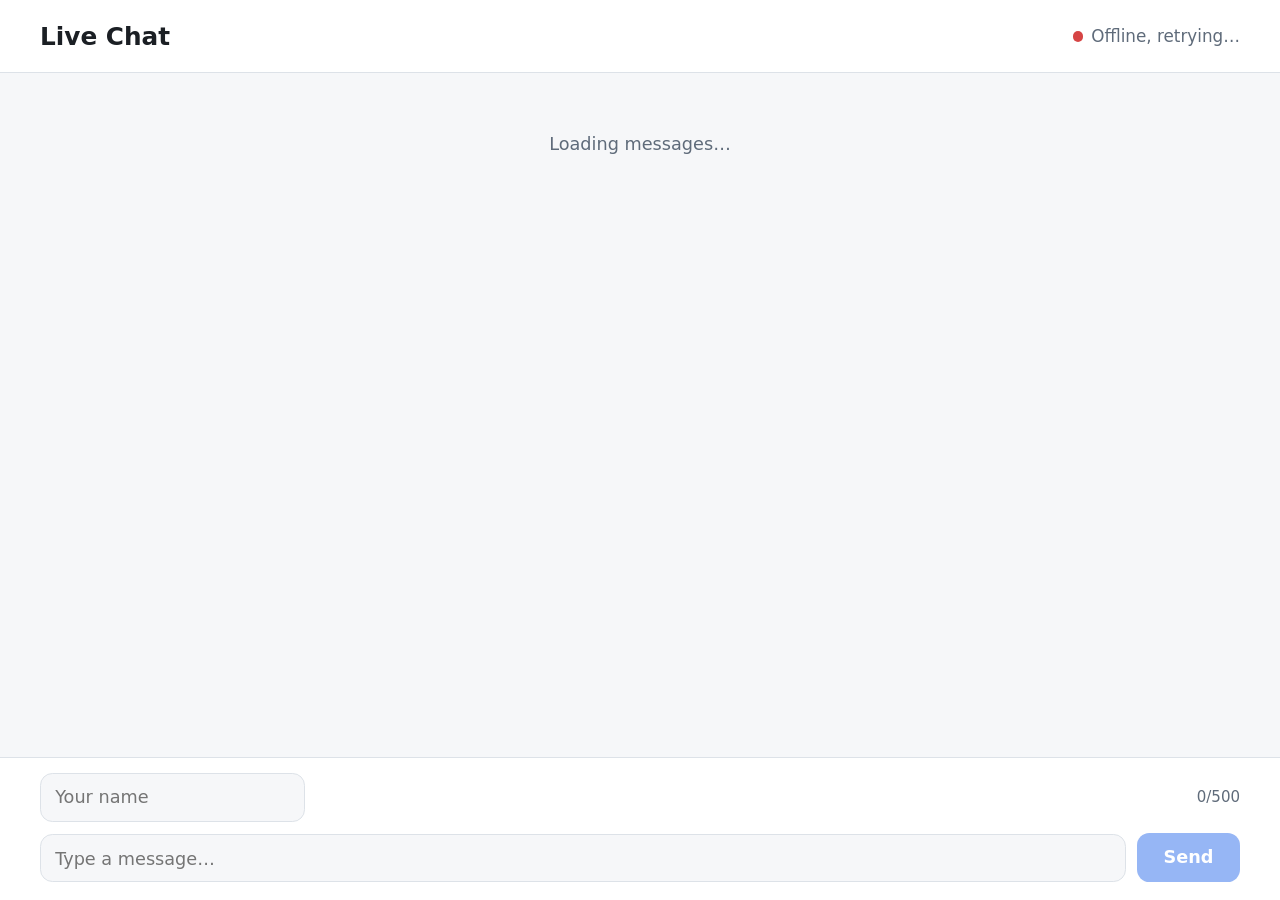
<file: website/public/index.html>
<!doctype html>
<html lang="en">
<head>
  <meta charset="utf-8">
  <meta name="viewport" content="width=device-width, initial-scale=1, viewport-fit=cover">
  <title>Live Chat</title>
  <link rel="icon" href="data:,">
  <link rel="stylesheet" href="styles.css">
  <script src="app.js" defer></script>
</head>
<body>
  <div class="app">
    <header class="topbar">
      <h1>Live Chat</h1>
      <span id="status" class="status" data-state="connecting" role="status">
        <span id="status-text">Connecting…</span>
      </span>
    </header>

    <main id="scroller" class="scroller">
      <button id="older" class="older" type="button" hidden>Load older messages</button>
      <p id="empty" class="empty">Loading messages…</p>
      <ol id="messages" class="messages" aria-live="polite" aria-label="Messages"></ol>
    </main>

    <p id="error" class="error" role="alert" hidden></p>

    <form id="composer" class="composer" autocomplete="off" novalidate>
      <div class="meta-row">
        <label class="visually-hidden" for="name">Your name</label>
        <input id="name" class="name" name="author" maxlength="30" placeholder="Your name" required>
        <span id="counter" class="counter" aria-live="polite">0/500</span>
      </div>
      <div class="row">
        <label class="visually-hidden" for="text">Message</label>
        <textarea id="text" name="text" rows="1" maxlength="500" placeholder="Type a message…"></textarea>
        <button id="send" class="send" type="submit" disabled>Send</button>
      </div>
    </form>
  </div>

  <noscript><p class="noscript">This chat needs JavaScript enabled.</p></noscript>
</body>
</html>
</file>
<file: website/public/styles.css>
/* ---------- Size: change this one line to scale the whole UI ---------- */
html {
  /* 17px on laptops, up to 20px on large monitors */
  font-size: clamp(17px, 0.6vw + 10px, 20px);
}

/* ---------- Theme ---------- */
:root {
  --bg: #f6f7f9;
  --surface: #ffffff;
  --text: #1b1f24;
  --muted: #5f6b7a;
  --border: #dde2e8;
  --accent: #2f6fed;
  --accent-text: #ffffff;
  --mine: #e8f0fe;
  --ok: #1f9d55;
  --warn: #c98a00;
  --bad: #d64545;
  --radius: 0.85rem;
  --content-width: 1200px;
  --gutter: max(1rem, calc((100% - var(--content-width)) / 2));
  color-scheme: light dark;
}

@media (prefers-color-scheme: dark) {
  :root {
    --bg: #111418;
    --surface: #1a1e24;
    --text: #e6e9ed;
    --muted: #97a1ad;
    --border: #2c323a;
    --accent: #5b8def;
    --mine: #1e2b45;
  }
}

* { box-sizing: border-box; }

[hidden] { display: none !important; }

html, body { height: 100%; margin: 0; }

body {
  background: var(--surface);
  color: var(--text);
  font: 1rem/1.5 system-ui, -apple-system, "Segoe UI", Roboto, sans-serif;
}

/* ---------- Layout: full width, content centred on very wide screens ---------- */
.app {
  display: flex;
  flex-direction: column;
  height: 100dvh;
  width: 100%;
  background: var(--surface);
}

.topbar {
  display: flex;
  align-items: center;
  justify-content: space-between;
  gap: 0.75rem;
  padding: 1rem var(--gutter);
  border-bottom: 1px solid var(--border);
}

.topbar h1 { margin: 0; font-size: 1.4rem; }

.status {
  display: inline-flex;
  align-items: center;
  gap: 0.45rem;
  font-size: 0.95rem;
  color: var(--muted);
}

.status::before {
  content: "";
  width: 0.6rem;
  height: 0.6rem;
  border-radius: 50%;
  background: var(--warn);
}

.status[data-state="online"]::before { background: var(--ok); }
.status[data-state="offline"]::before { background: var(--bad); }

.scroller {
  flex: 1;
  overflow-y: auto;
  padding: 1.25rem var(--gutter);
  background: var(--bg);
}

/* ---------- Messages ---------- */
.messages {
  list-style: none;
  margin: 0;
  padding: 0;
  display: flex;
  flex-direction: column;
  gap: 0.75rem;
}

.msg {
  align-self: flex-start;
  max-width: min(70%, 45rem);
  padding: 0.6rem 0.95rem;
  border-radius: var(--radius);
  border: 1px solid var(--border);
  background: var(--surface);
  overflow-wrap: anywhere;
}

.msg.mine {
  align-self: flex-end;
  background: var(--mine);
  border-color: transparent;
}

.msg .head {
  display: flex;
  gap: 0.6rem;
  align-items: baseline;
  font-size: 0.85rem;
  color: var(--muted);
  margin-bottom: 0.15rem;
}

.msg .author { font-weight: 600; color: var(--text); }

.msg .body { font-size: 1.05rem; white-space: pre-wrap; }

.empty {
  text-align: center;
  color: var(--muted);
  margin: 2rem 0;
}

.older {
  display: block;
  margin: 0 auto 0.85rem;
  padding: 0.4rem 0.95rem;
  font: inherit;
  font-size: 0.9rem;
  color: var(--accent);
  background: var(--surface);
  border: 1px solid var(--border);
  border-radius: 999px;
  cursor: pointer;
}

/* ---------- Composer ---------- */
.error {
  margin: 0;
  padding: 0.6rem var(--gutter);
  font-size: 0.95rem;
  color: var(--bad);
  border-top: 1px solid var(--border);
}

.composer {
  padding: 0.85rem var(--gutter) calc(1rem + env(safe-area-inset-bottom));
  border-top: 1px solid var(--border);
  background: var(--surface);
}

.meta-row {
  display: flex;
  justify-content: space-between;
  align-items: center;
  margin-bottom: 0.6rem;
}

.counter { font-size: 0.85rem; color: var(--muted); }
.counter.over { color: var(--bad); }

.row { display: flex; gap: 0.6rem; align-items: flex-end; }

input, textarea {
  font: inherit;
  color: inherit;
  background: var(--bg);
  border: 1px solid var(--border);
  border-radius: 0.7rem;
  padding: 0.6rem 0.8rem;
}

input:focus, textarea:focus, button:focus-visible {
  outline: 2px solid var(--accent);
  outline-offset: 1px;
}

.name { width: 15rem; max-width: 60%; }

textarea {
  flex: 1;
  resize: none;
  overflow-y: hidden;
  max-height: 10rem;
}

.send {
  font: inherit;
  font-weight: 600;
  padding: 0.65rem 1.5rem;
  border: 0;
  border-radius: 0.7rem;
  background: var(--accent);
  color: var(--accent-text);
  cursor: pointer;
}

.send:disabled { opacity: 0.5; cursor: not-allowed; }

.visually-hidden {
  position: absolute;
  width: 1px;
  height: 1px;
  overflow: hidden;
  clip: rect(0 0 0 0);
  white-space: nowrap;
}

.noscript { text-align: center; padding: 1.5rem; }

@media (max-width: 480px) {
  .msg { max-width: 90%; }
}
</file>
